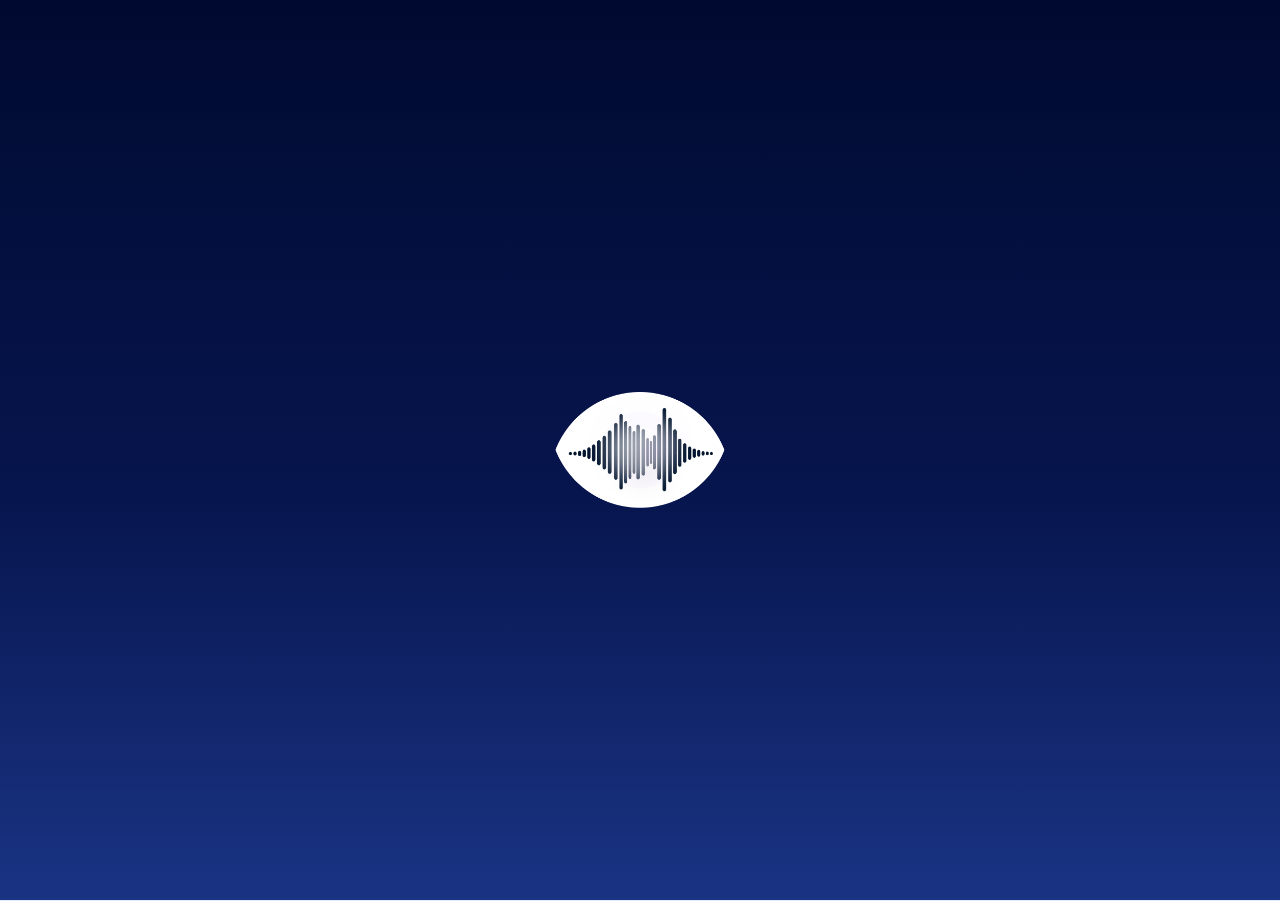
<file: frontend/index.html>
<!doctype html>
<!-- ===== vozver (PWA) =====
     Um arquivo só com todas as telas. Cada <section class="tela"> é uma tela.
     O JavaScript mostra uma tela por vez (js/navegacao.js).
     Por que tudo num arquivo só? Porque o navegador só deixa o site falar
     depois do primeiro toque, e esse "toque" vale só enquanto a página não recarrega.
     Trocando de tela sem recarregar, o vozver pode falar sozinho em todas as telas. -->
<html lang="pt-BR">
<head>
    <meta charset="utf-8">
    <meta name="viewport" content="width=device-width, initial-scale=1">
    <title>vozver</title>
    <meta name="description" content="Ouça, Encontre, Escolha. App de acessibilidade para compras no mercado.">

    <!-- Parte "PWA": nome, ícone e cor para instalar no celular -->
    <link rel="manifest" href="manifest.json">
    <meta name="theme-color" content="#0e1d3d">
    <link rel="icon" href="img/icone-192.png">
    <link rel="apple-touch-icon" href="img/icone-192.png">

    <!-- CSS: primeiro a base (cores, fontes, regras gerais), depois uma folha por tela -->
    <link rel="stylesheet" href="css/base.css">
    <link rel="stylesheet" href="css/telas/inicio.css">
    <link rel="stylesheet" href="css/telas/menu.css">
    <link rel="stylesheet" href="css/telas/ajustes.css">
    <link rel="stylesheet" href="css/telas/ler_codigo.css">
    <link rel="stylesheet" href="css/telas/busca.css">
    <link rel="stylesheet" href="css/telas/resultado.css">
    <link rel="stylesheet" href="css/telas/politica.css">
</head>
<body data-tema="claro">

    <!-- ============ 1. CARREGAMENTO ============ -->
    <section id="carregamento" class="tela tela-carregamento" aria-label="Carregando o vozver">
        <img src="img/logo-escuro.png" class="logo-carregamento" alt="Logo do vozver">
    </section>

    <!-- ============ 2. BOAS-VINDAS ============ -->
    <!-- A tela inteira é um botão: o primeiro toque libera a voz do vozver -->
    <section id="boas_vindas" class="tela">
        <button id="botao-comecar" class="tela-toda-botao" type="button"
                aria-label="Olá! Bem-vindo ao vozver. Toque em qualquer lugar da tela para começar.">
            <h1 class="ola">Olá</h1>
            <img src="img/logo-claro.png" class="logo-tema logo-boas-vindas" alt="">
            <span class="dica-comecar">Toque na tela para começar</span>
        </button>
    </section>

    <!-- ============ 3. PREPARE SEU VOZVER (só na 1ª vez) ============ -->
    <section id="prepare" class="tela">
        <h1 class="titulo-prepare" tabindex="-1">Prepare seu vozver</h1>
        <div class="botoes-prepare">
            <button id="botao-personalizar" class="botao-prepare botao-escuro" type="button"
                    aria-describedby="dica-personalizar">
                Personalize sua experiência
            </button>
            <span id="dica-personalizar" class="so-leitor">Abre os ajustes de tema, fonte e voz</span>

            <button id="botao-comecar-agora" class="botao-prepare botao-azul" type="button">
                Começar agora
            </button>
        </div>
    </section>

    <!-- ============ 4. MENU ============ -->
    <section id="menu" class="tela">
        <div class="conteudo">
            <h1 class="so-leitor" tabindex="-1">vozver, menu</h1>
            <img src="img/logo-claro.png" class="logo-tema logo-menu" alt="">

            <!-- data-tela: para onde o botão leva. data-explicacao: o que o app fala no 1º toque -->
            <button class="cartao-menu" type="button" data-tela="busca"
                    data-explicacao="Diga o nome do produto e ouça em qual corredor ele fica.">
                <span class="icone" data-icone="microfone" data-tamanho="90"></span>
                <span class="nome-menu">Buscar por voz</span>
            </button>

            <button class="cartao-menu" type="button" data-tela="ler_codigo"
                    data-explicacao="Aponte a câmera para o código e ouça o produto e o preço.">
                <span class="icone" data-icone="camera" data-tamanho="90"></span>
                <span class="nome-menu">Ler código de barras</span>
            </button>

            <button class="cartao-menu" type="button" data-tela="ajustes"
                    data-explicacao="Mude o tema, o tamanho da letra e a velocidade da voz.">
                <span class="icone" data-icone="engrenagem" data-tamanho="90"></span>
                <span class="nome-menu">Ajustes</span>
            </button>
        </div>

        <!-- Pílula de confirmação: aparece depois do 1º toque, sempre embaixo -->
        <button id="pilula" class="pilula" type="button" hidden>
            <span id="pilula-nome" class="pilula-nome"></span>
            <span class="pilula-texto">Toque aqui para abrir ›</span>
        </button>
    </section>

    <!-- ============ 5. AJUSTES ============ -->
    <section id="ajustes" class="tela">
        <div class="conteudo">
            <h1 class="titulo" tabindex="-1">AJUSTES</h1>

            <button id="botao-tema" class="cartao-ajuste" type="button">
                <span class="icone" data-icone="sol" data-tamanho="90"></span>
                <span id="texto-tema" class="texto-ajuste">Claro</span>
            </button>

            <button class="cartao-ajuste" type="button" data-ir="fonte" aria-describedby="dica-fonte">
                <span class="aa-desenho" aria-hidden="true">Aa</span>
                <span class="texto-ajuste">Fonte</span>
            </button>
            <span id="dica-fonte" class="so-leitor">Abre o ajuste do tamanho da letra</span>

            <button class="cartao-ajuste" type="button" data-ir="voz" aria-describedby="dica-voz">
                <span class="icone" data-icone="voz" data-tamanho="84"></span>
                <span class="texto-ajuste">Voz</span>
            </button>
            <span id="dica-voz" class="so-leitor">Abre o ajuste da velocidade da voz</span>

            <a href="#politica" class="link">Política de Privacidade</a>
        </div>
        <button class="botao-voltar" type="button">VOLTAR</button>
    </section>

    <!-- ============ 6. FONTE ============ -->
    <section id="fonte" class="tela">
        <div class="conteudo espalhado">
            <h1 class="titulo" tabindex="-1">FONTE</h1>
            <p class="exemplo-fonte" aria-hidden="true">Aa</p>
            <!-- input range = barra deslizante pronta do HTML (o leitor de tela já sabe usar) -->
            <input id="barra-fonte" class="barra" type="range" min="0" max="4" step="1"
                   aria-label="Tamanho da letra">
        </div>
        <button class="botao-voltar" type="button">VOLTAR</button>
    </section>

    <!-- ============ 7. VOZ ============ -->
    <section id="voz" class="tela">
        <div class="conteudo espalhado">
            <h1 class="titulo" tabindex="-1">VOZ</h1>
            <span class="icone desenho-voz" data-icone="voz" data-tamanho="150"></span>
            <input id="barra-voz" class="barra" type="range" min="0" max="4" step="1"
                   aria-label="Velocidade da voz">
        </div>
        <button class="botao-voltar" type="button">VOLTAR</button>
    </section>

    <!-- ============ 8. LER CÓDIGO DE BARRAS ============ -->
    <section id="ler_codigo" class="tela tela-camera">
        <h1 class="so-leitor" tabindex="-1">Ler código de barras</h1>

        <div class="area-camera">
            <!-- playsinline: no iPhone o vídeo fica dentro da página, sem abrir em tela cheia -->
            <video id="video-camera" class="video-camera" playsinline muted aria-hidden="true"></video>
            <span class="canto cima-esquerda"></span>
            <span class="canto cima-direita"></span>
            <span class="canto baixo-esquerda"></span>
            <span class="canto baixo-direita"></span>
            <span class="icone brilho brilho-cima" data-icone="brilho" data-tamanho="30"></span>
            <span class="icone brilho brilho-baixo" data-icone="brilho" data-tamanho="30"></span>

            <!-- Lanterna: só aparece se a câmera do celular tiver luz -->
            <button id="botao-lanterna" class="botao-lanterna" type="button" aria-pressed="false" hidden>
                Ligar lanterna
            </button>

            <!-- Aparece só se a câmera não ligar -->
            <div id="sem-camera" class="sem-camera" hidden>
                <p id="sem-camera-texto">Não consegui ligar a câmera.</p>
                <button id="botao-ligar-camera" class="botao-pequeno" type="button">Ligar câmera</button>
            </div>
        </div>

        <!-- Elipse do topo com o ícone da câmera (igual ao Figma) -->
        <div class="circulo-camera" aria-hidden="true">
            <span class="icone" data-icone="camera" data-tamanho="80"></span>
        </div>

        <div class="painel">
            <!-- Cartão do produto: preenchido pelo js/telas/ler_codigo.js -->
            <div id="cartao-produto" class="cartao-produto" hidden></div>

            <!-- Para testar sem câmera (ou se o código estiver estragado) -->
            <details class="digitar-codigo">
                <summary>Digitar o código</summary>
                <form id="form-codigo" class="linha-form">
                    <label for="campo-codigo" class="so-leitor">Número do código de barras</label>
                    <input id="campo-codigo" type="text" inputmode="numeric" autocomplete="off"
                           placeholder="Ex.: 7890000000011">
                    <button class="botao-pequeno" type="submit">Buscar</button>
                </form>
            </details>

            <button class="botao-voltar" type="button">VOLTAR</button>
        </div>
    </section>

    <!-- ============ 9. COMPARAR PREÇOS (a balança) ============ -->
    <section id="comparar" class="tela">
        <div class="conteudo">
            <h1 class="titulo" tabindex="-1">COMPARAR</h1>
            <p id="comparar-subtitulo" class="subtitulo"></p>
            <ol id="lista-comparar" class="lista-produtos"></ol>
        </div>
        <button class="botao-voltar" type="button">VOLTAR</button>
    </section>

    <!-- ============ 10. BUSCAR POR VOZ ============ -->
    <section id="busca" class="tela">
        <div class="conteudo">
            <h1 class="titulo" tabindex="-1">BUSCAR</h1>

            <button id="botao-microfone" class="botao-microfone" type="button" aria-pressed="false">
                <span class="icone" data-icone="microfone" data-tamanho="110"></span>
                <span id="texto-microfone" class="texto-microfone">Toque e fale o produto</span>
            </button>

            <form id="form-busca" class="linha-form">
                <label for="campo-busca" class="so-leitor">Nome do produto</label>
                <input id="campo-busca" type="search" autocomplete="off" placeholder="Ou digite o produto">
                <button class="botao-pequeno" type="submit">Buscar</button>
            </form>
            <!-- Exemplos de busca: ensinam o jeito de falar (só o nome do produto) -->
            <p class="exemplos-busca">Exemplos: <strong>Toddy</strong>, <strong>sal</strong>,
                <strong>miojo</strong>, <strong>sabão</strong></p>

            <!-- Onde a pessoa está: o app deduz sozinho, mas ela pode corrigir aqui -->
            <label class="linha-onde-estou">
                <span>Onde você está agora?</span>
                <select id="onde-estou">
                    <option value="0">Na entrada</option>
                    <option value="1">No corredor 1</option>
                    <option value="2">No corredor 2</option>
                    <option value="3">No corredor 3</option>
                    <option value="4">No corredor 4</option>
                </select>
            </label>
            <p id="busca-resumo" class="subtitulo" aria-live="polite"></p>
        </div>
        <button class="botao-voltar" type="button">VOLTAR</button>
    </section>

    <!-- ============ 11. RESULTADO DA BUSCA ============ -->
    <section id="resultado" class="tela">
        <div class="conteudo">
            <h1 class="titulo" tabindex="-1">RESULTADO</h1>
            <p id="resultado-resumo" class="subtitulo"></p>

            <!-- Como chegar: o mesmo que o app fala, escrito em letras grandes -->
            <div class="cartao-caminho">
                <p id="resultado-corredor" class="caminho-corredor"></p>
                <p id="resultado-caminho" class="caminho-texto"></p>
            </div>

                        <ul id="lista-resultado" class="lista-produtos" aria-label="Produtos encontrados"></ul>

            <button id="botao-ouvir-caminho" class="botao-pequeno" type="button">Ouvir o caminho de novo</button>
            <button id="botao-ver-mapa" class="botao-pequeno" type="button">Ver no mapa</button>
        </div>
        <button class="botao-voltar" type="button">BUSCAR OUTRO PRODUTO</button>
    </section>

    <!-- ============ MAPA DA LOJA ============ -->
    <!-- Abre pelo botão "Ver no mapa" do resultado. O corredor do produto fica pintado. -->
    <section id="mapa" class="tela">
        <div class="conteudo">
            <h1 class="titulo" tabindex="-1">MAPA DA LOJA</h1>
            <div class="cartao-caminho">
                <p id="mapa-corredor-nome" class="caminho-corredor"></p>
            </div>
            <!-- role="img": o leitor de tela lê a descrição (aria-label), que o resultado.js escreve -->
            <svg id="mapa-loja" class="mapa-loja" viewBox="0 0 320 220" role="img" aria-label="Mapa da loja">
                <rect class="mapa-principal" x="140" y="10" width="40" height="180" rx="8"/>
                <g class="mapa-corredor" data-corredor="3">
                    <rect x="8" y="14" width="126" height="46" rx="10"/><text x="71" y="38">3 · Mercearia</text>
                </g>
                <g class="mapa-corredor" data-corredor="2">
                    <rect x="8" y="74" width="126" height="46" rx="10"/><text x="71" y="98">2 · Matinais</text>
                </g>
                <g class="mapa-corredor" data-corredor="1">
                    <rect x="8" y="134" width="126" height="46" rx="10"/><text x="71" y="158">1 · Bebidas</text>
                </g>
                <g class="mapa-corredor" data-corredor="4">
                    <rect x="186" y="14" width="126" height="46" rx="10"/><text x="249" y="38">4 · Limpeza</text>
                </g>
                <text class="mapa-entrada" x="160" y="208">▲ ENTRADA</text>
            </svg>
        </div>
        <button class="botao-voltar" type="button">VOLTAR</button>
    </section>
    <!-- ============ 12. POLÍTICA DE PRIVACIDADE ============ -->
    <section id="politica" class="tela">
        <div class="conteudo texto-longo">
            <h1 class="titulo" tabindex="-1">Política de Privacidade</h1>
            <p class="versao">Versão 2.1 · Atualizada em 17/11/2026</p>

            <h2>Em resumo</h2>
            <ul>
                <li>Você usa o vozver sem criar conta, sem senha e sem e-mail.</li>
                <li>A câmera e o microfone só funcionam quando você permite, e você pode desligar quando quiser.</li>
                <li>Nós não vendemos os seus dados.</li>
            </ul>

            <h2>1. Quem somos</h2>
            <p>O vozver é um aplicativo web (PWA) de acessibilidade que ajuda pessoas com baixa visão a fazer compras no mercado. Ele fala em voz alta o que está na tela, lê o código de barras dos produtos e diz em qual corredor cada produto fica.</p>
            <p>O projeto foi criado por estudantes do curso Pró-Profissão (Instituto PROA em parceria com o SENAC), como projeto de Demoday. A equipe do vozver é a controladora dos dados, conforme a Lei Geral de Proteção de Dados (LGPD, Lei nº 13.709/2018).</p>

            <h2>2. Quais dados usamos</h2>
            <ul>
                <li><strong>Leitor de código de barras:</strong> a câmera procura o código no próprio aparelho. Só o número lido é enviado ao servidor do vozver, para buscar o produto. As imagens não são enviadas nem guardadas.</li>
                <li><strong>Busca por voz:</strong> o reconhecimento da sua voz é feito pelo navegador do seu aparelho. No Google Chrome, o áudio é enviado ao Google para virar texto, seguindo a política de privacidade do Google. O vozver não recebe nem guarda o áudio: só o texto reconhecido é enviado ao servidor do vozver, para buscar o produto.</li>
                <li><strong>Ajustes:</strong> tema, tamanho da letra e velocidade da voz ficam salvos só no seu aparelho.</li>
                <li><strong>Hospedagem:</strong> o site fica hospedado no Render (render.com), uma empresa com servidores fora do Brasil. Ela pode registrar dados técnicos de acesso, como endereço IP, tipo de navegador, data e hora.</li>
            </ul>
            <p>Não pedimos nome, CPF, telefone, endereço, senha nem dados de pagamento.</p>

            <h2>3. Para que usamos e por qual motivo legal</h2>
            <ul>
                <li><strong>Executar o serviço que você pediu</strong> (art. 7º, V): usar a câmera e o microfone para encontrar produtos.</li>
                <li><strong>Seu consentimento</strong> (art. 7º, I): quando o navegador pergunta se o vozver pode usar a câmera ou o microfone. Você pode retirar essa permissão a qualquer momento nas configurações do navegador.</li>
                <li><strong>Nosso legítimo interesse</strong> (art. 7º, IX): manter o site funcionando e seguro.</li>
            </ul>
            <p>Não usamos os dados para propaganda nem para criar um perfil sobre você.</p>

            <h2>4. Com quem compartilhamos</h2>
            <p>Não vendemos nem alugamos dados. Podem participar do funcionamento do vozver: o navegador do seu aparelho (no Chrome, o Google faz o reconhecimento de voz), a plataforma de hospedagem Render e, se a lei ou uma ordem judicial exigir, as autoridades.</p>
            <p><strong>Dados fora do Brasil:</strong> como o Google e o Render têm servidores em outros países, alguns dados técnicos podem ser tratados fora do Brasil. Isso acontece só para o serviço funcionar e segue as regras da LGPD para transferência internacional (art. 33).</p>
            <h2>5. Por quanto tempo guardamos</h2>
            <ul>
                <li><strong>Imagens e áudio:</strong> usados na hora e não guardados.</li>
                <li><strong>Ajustes:</strong> ficam no seu aparelho até você limpar os dados do navegador.</li>
                <li><strong>Registros técnicos:</strong> seguem o prazo da plataforma de hospedagem.</li>
            </ul>

            <h2>6. Seus direitos</h2>
            <p>A LGPD (art. 18) garante que você pode pedir, a qualquer momento e de graça: acesso aos seus dados, correção, eliminação, portabilidade, informação sobre compartilhamento e a retirada do consentimento. Se achar que seus direitos não foram respeitados, você pode reclamar à Autoridade Nacional de Proteção de Dados (ANPD), em gov.br/anpd.</p>

            <h2>7. Como protegemos seus dados</h2>
            <p>O vozver usa conexão segura (HTTPS), coleta poucos dados e só liga a câmera e o microfone com a sua permissão. Se houver um incidente que possa causar risco a você, vamos avisar você e a ANPD, como a lei determina.</p>

            <h2>8. Mudanças nesta política</h2>
            <p>O vozver ainda está em desenvolvimento. Quando um recurso novo mudar o uso de dados, vamos atualizar esta página e a data no topo.</p>

            <h2>9. Fale com a gente</h2>
            <p>E-mail: vozvercontato@gmail.com<br>
               Responsável pela proteção de dados: Equipe vozver<br>
               Equipe vozver: Alexsandra, Daniel, Gabriel, Isabella, Laryssa, Melissa e Samuel.</p>
        </div>
        <button class="botao-voltar" type="button">VOLTAR</button>
    </section>

    <!-- ============ SCRIPTS ============
         A ordem importa: primeiro as ferramentas, depois as telas, por último o app.js que liga tudo. -->
    <script src="vendor/barcode-detector.js"></script>
    <script src="js/icones.js"></script>
    <script src="js/config_e_voz.js"></script>
    <script src="js/navegacao.js"></script>
    <script src="js/sem_internet.js"></script>
    <script src="js/api.js"></script>
    <script src="js/telas/inicio.js"></script>
    <script src="js/telas/menu.js"></script>
    <script src="js/telas/ajustes.js"></script>
    <script src="js/telas/ler_codigo.js"></script>
    <script src="js/telas/comparar.js"></script>
    <script src="js/telas/busca.js"></script>
    <script src="js/telas/resultado.js"></script>
    <script src="js/telas/politica.js"></script>
    <script src="js/app.js"></script>
</body>
</html>
</file>
<file: frontend/css/base.css>
/* ===== Base do visual do vozver =====
   O que TODAS as telas usam: fontes, cores dos temas, regras gerais,
   o botão VOLTAR e as listas de produtos (Comparar e Buscar usam a mesma lista).
   As cores ficam em VARIÁVEIS (--fundo, --texto...). Para o tema escuro,
   só trocamos o valor das variáveis: o resto do CSS continua igual.
   O tamanho das letras usa calc(20px * var(--tamanho)): a tela Fonte muda o --tamanho.
   As cores e medidas vêm do Figma do grupo (Interface-VozVer).
   Este arquivo é carregado PRIMEIRO; os arquivos de css/telas/ vêm depois. */

/* ---------- Fontes (arquivos na pasta fontes/, funcionam sem internet) ---------- */
@font-face { font-family: 'Poppins'; font-weight: 500; src: url('../fontes/Poppins_500Medium.ttf'); font-display: swap; }
@font-face { font-family: 'Poppins'; font-weight: 700; src: url('../fontes/Poppins_700Bold.ttf'); font-display: swap; }
@font-face { font-family: 'Poppins'; font-weight: 800; src: url('../fontes/Poppins_800ExtraBold.ttf'); font-display: swap; }
@font-face { font-family: 'Nunito'; font-weight: 700; src: url('../fontes/Nunito_700Bold.ttf'); font-display: swap; }
@font-face { font-family: 'Nunito'; font-weight: 800; src: url('../fontes/Nunito_800ExtraBold.ttf'); font-display: swap; }

/* ---------- Cores ---------- */
:root {
    --tamanho: 1;                 /* multiplica o tamanho das letras (tela Fonte) */
    --azul-forte: #246bce;        /* botão "Começar agora" */
    --branco: #ffffff;
    --preto: #000000;
    --fundo-carregamento: linear-gradient(180deg, #000a30 0%, #07154e 55%, #1a3484 100%);   /* o azul da logo */
}

/* Tema claro: fundo lavanda e azul-marinho */
body[data-tema="claro"] {
    --fundo: #e3edff;
    --fundo-tela: var(--fundo);
    --texto: #0e1d3d;
    --cartao: #ffffff;
    --borda-cartao: #304470;
    --cartao-escolhido: #c9dbff;
    --botao: #0e1d3d;
    --sobre-botao: #ffffff;
    --preenchido: #304470;
    --trilho: #b8cbeb;
    --borda-trilho: #0e1d3d;
    --sombra: rgba(81, 86, 92, 0.4);
}

/* Tema escuro: o mesmo azul em degradê da logo */
body[data-tema="escuro"] {
    --fundo: #000a30;
    --fundo-tela: linear-gradient(180deg, #000a30 0%, #07154e 55%, #1a3484 100%);
    --texto: #ffffff;
    --cartao: #22409a;
    --borda-cartao: #ffffff;
    --cartao-escolhido: #3b5cc4;
    --botao: #e3edff;
    --sobre-botao: #000a30;
    --preenchido: #ffffff;
    --trilho: #22409a;
    --borda-trilho: #c9dbff;
    --sombra: rgba(0, 0, 0, 0.6);
}

/* ---------- Base ---------- */
* {
    box-sizing: border-box;
}
html, body {
    margin: 0;
    height: 100%;
    touch-action: manipulation;   /* sem zoom de dois toques (evita zoom sem querer); a pinça continua */
}

body {
    background: var(--fundo-tela);
    background-attachment: fixed;   /* o degradê fica parado e cobre a tela toda */
    color: var(--texto);
    font-family: 'Poppins', sans-serif;
    font-weight: 700;
    -webkit-tap-highlight-color: transparent;   /* tira o "flash" azul do toque no Android */
}

button {
    font-family: inherit;
    color: inherit;
    cursor: pointer;
    border: none;
}

/* Contorno bem visível para quem navega pelo teclado */
:focus-visible {
    outline: 4px solid var(--azul-forte);
    outline-offset: 3px;
}

/* Texto só para o leitor de tela: existe, mas não aparece */
.so-leitor {
    position: absolute;
    width: 1px;
    height: 1px;
    overflow: hidden;
    clip: rect(0 0 0 0);
    white-space: nowrap;
}

/* ---------- Telas ---------- */
/* Todas as telas ficam escondidas; o JS coloca a classe "ativa" na tela da vez */
.tela {
    display: none;
    flex-direction: column;
    height: 100dvh;
}

.tela.ativa {
    display: flex;
}

/* Área do meio da tela: rola se não couber, e o VOLTAR fica sempre embaixo */
.conteudo {
    flex: 1;
    overflow-y: auto;
    width: 100%;
    max-width: 400px;
    margin: 0 auto;
    padding: 0 24px 24px;
    display: flex;
    flex-direction: column;
    gap: 14px;
}

.conteudo.espalhado {
    justify-content: space-evenly;   /* título, exemplo e barra espalhados na altura */
    padding: 0 35px;
}

.titulo {
    margin: 40px 0 8px;
    text-align: center;
    font-size: calc(40px * var(--tamanho));
    font-weight: 700;
}

.subtitulo {
    margin: 0 0 8px;
    text-align: center;
    font-weight: 500;
    font-size: calc(18px * var(--tamanho));
}

.icone {
    display: inline-flex;
    justify-content: center;
    align-items: center;
}

/* ---------- Botão VOLTAR (igual em várias telas) ---------- */
.botao-voltar {
    flex-shrink: 0;
    min-height: 90px;
    margin: 24px 28px;
    border-radius: 20px;
    font-size: calc(32px * var(--tamanho));
    box-shadow: inset 0 4px 4px rgba(195, 195, 195, 0.55);   /* brilho em cima, igual ao Figma */
}

/* Botão pequeno (Buscar, Ligar câmera, botões do cartão) */
.botao-pequeno {
    min-height: 56px;
    padding: 6px 16px;
    border-radius: 16px;
    font-size: calc(22px * var(--tamanho));
}

/* O que os dois botões têm igual: as cores, o negrito e o "afundar" no toque */
.botao-voltar,
.botao-pequeno {
    background: var(--botao);
    color: var(--sobre-botao);
    font-weight: 700;
}

.botao-voltar:active,
.botao-pequeno:active {
    opacity: 0.8;
}

/* ---------- 9 e 10. Listas de produtos (Comparar e Buscar) ---------- */
.lista-produtos {
    list-style: none;
    margin: 0;
    padding: 0;
    display: flex;
    flex-direction: column;
    gap: 14px;
}

.item-produto {
    display: flex;
    align-items: center;
    gap: 12px;
    width: 100%;
    padding: 16px;
    border-radius: 30px;
    border: 2px solid var(--borda-cartao);
    background: var(--cartao);
    text-align: left;
}

.item-produto.escolhido {
    background: var(--cartao-escolhido);
    border-width: 5px;
}

.item-posicao {
    font-weight: 800;
    font-size: calc(28px * var(--tamanho));
}

.item-textos {
    flex: 1;
    min-width: 0;                 /* deixa o texto quebrar a linha em vez de empurrar a caixa */
    display: flex;
    flex-direction: column;
    gap: 2px;
    overflow-wrap: break-word;    /* palavra comprida (Lava-Roupas) quebra dentro do quadro */
}

/* A marca vem primeiro e em negrito: é o que diferencia dois produtos com o mesmo nome */
.item-marca {
    font-weight: 800;
    font-size: calc(20px * var(--tamanho));
}

.item-nome {
    font-size: calc(17px * var(--tamanho));
}

.item-detalhe {
    font-weight: 500;
    font-size: calc(14px * var(--tamanho));
}

/* O preço fica embaixo do nome (e não na direita), para nunca sair do quadro */
.item-preco {
    font-weight: 800;
    font-size: calc(24px * var(--tamanho));
    margin-top: 6px;
}

/* ---------- Quem pediu "reduzir movimento" no celular: nada pisca ---------- */
@media (prefers-reduced-motion: reduce) {
    *, *::before, *::after {
        animation: none !important;
        transition: none !important;
    }
}
</file>
<file: frontend/css/telas/inicio.css>
/* ===== Telas do começo: Carregamento, Boas-vindas e Prepare seu vozver =====
   Combina com js/telas/inicio.js. */    

/* ---------- 1. Carregamento ---------- */
.tela-carregamento {
    background: var(--fundo-carregamento);
    align-items: center;
    justify-content: center;
}

.logo-carregamento {
    width: 200px;
    animation: piscar 1.5s infinite;
}

/* O olho fecha rápido e abre de novo */
@keyframes piscar {
    0%, 40% { transform: scaleY(1); }
    50% { transform: scaleY(0.08); }
    60%, 100% { transform: scaleY(1); }
}

/* ---------- 2. Boas-vindas ---------- */
.tela-toda-botao {
    flex: 1;
    display: flex;
    flex-direction: column;
    align-items: center;
    justify-content: center;
    gap: 40px;
    padding-bottom: 80px;
    background: var(--fundo);
}

.ola {
    margin: 0;
    font-size: calc(48px * var(--tamanho));
    font-weight: 700;
}

.logo-boas-vindas {
    width: 230px;
}

.dica-comecar {
    font-weight: 500;
    font-size: calc(20px * var(--tamanho));
    animation: pulsar 2s infinite;
}

@keyframes pulsar {
    50% { opacity: 0.45; }
}

/* ---------- 3. Prepare seu vozver ---------- */
#prepare {
    padding: 91px 17px 0;
}

.titulo-prepare {
    margin: 0;
    text-align: center;
    font-family: 'Nunito', sans-serif;
    font-weight: 800;
    font-size: calc(32px * var(--tamanho));
}

.botoes-prepare {
    flex: 1;
    display: flex;
    flex-direction: column;
    gap: 24px;
    padding: 32px 0 40px;
}

/* Os dois botões dividem todo o espaço que sobra embaixo do título (flex: 1).
   Assim eles ficam bem grandes e fáceis de acertar, em qualquer tamanho de celular. */
.botao-prepare {
    flex: 1;
    min-height: 120px;
    padding: 16px;
    border-radius: 35px;
    font-family: 'Nunito', sans-serif;
    font-weight: 800;
    font-size: calc(30px * var(--tamanho));
    box-shadow: 0 4px 10px rgba(0, 0, 0, 0.25);
}

.botao-escuro {
    background: var(--botao);
    color: var(--sobre-botao);
}

.botao-azul {
    background: var(--azul-forte);
    color: var(--branco);
}
</file>
<file: frontend/css/telas/menu.css>
/* ===== Menu =====
   Os 3 botões grandes e a pílula da confirmação em dois toques.
    */
/* ---------- 4. Menu ---------- */
.logo-menu {
    width: 79px;
    align-self: center;
    margin: 24px 0 12px;
}

.cartao-menu {
    min-height: 165px;
    padding: 12px;
    border-radius: 35px;
    border: 2px solid var(--borda-cartao);
    background: var(--cartao);
    box-shadow: 0 4px 10px 2px var(--sombra);
    display: flex;
    flex-direction: column;
    align-items: center;
    justify-content: center;
    gap: 4px;
}

/* Botão tocado uma vez: fundo mais forte e borda grossa */
.cartao-menu.escolhido {
    background: var(--cartao-escolhido);
    border-width: 5px;
}

.nome-menu {
    font-size: calc(18px * var(--tamanho));
}

.pilula {
    flex-shrink: 0;
    min-height: 72px;
    margin: 0 16px 16px;
    padding: 14px 24px;
    border-radius: 40px;
    background: var(--botao);
    color: var(--sobre-botao);
    display: flex;
    flex-direction: column;
    align-items: center;
    gap: 2px;
}

.pilula[hidden] {
    display: none;
}

.pilula-nome {
    font-size: calc(20px * var(--tamanho));
}

.pilula-texto {
    font-weight: 500;
    font-size: calc(15px * var(--tamanho));
}
</file>
<file: frontend/css/telas/ajustes.css>
/* ===== Ajustes, Fonte e Voz =====
   O botão do tema e as barras deslizantes da fonte e da voz.
   */

/* ---------- 5. Ajustes ---------- */
#ajustes .conteudo {
    padding: 0 36px;
    gap: 28px;
}

.cartao-ajuste {
    min-height: 130px;
    padding: 0 22px;
    border-radius: 50px;
    border: 2px solid var(--borda-cartao);
    background: var(--cartao);
    box-shadow: 0 7px 20px var(--sombra);
    display: flex;
    align-items: center;
    gap: 12px;
}

.cartao-ajuste:active {
    background: var(--cartao-escolhido);
}

.texto-ajuste {
    flex: 1;
    text-align: center;
    font-size: calc(32px * var(--tamanho));
}

.aa-desenho {
    width: 100px;
    text-align: center;
    font-size: 60px;   /* fixo: é um desenho, não um texto para ler */
}

.link {
    padding: 12px;
    text-align: center;
    color: var(--texto);
    font-size: calc(16px * var(--tamanho));
}

/* ---------- 6 e 7. Fonte e Voz ---------- */
.exemplo-fonte {
    margin: 0;
    text-align: center;
    font-size: calc(96px * var(--tamanho));
}

.desenho-voz {
    align-self: center;
}

/* Barra deslizante: trilho de 50px e bolinha de 91px, como no Figma.
   --porcento (0% a 100%) é colocado pelo JS e pinta a parte cheia do trilho. */
.barra {
    -webkit-appearance: none;
    appearance: none;
    width: 100%;
    height: 91px;
    background: transparent;
    --porcento: 50%;
}

.barra::-webkit-slider-runnable-track {
    height: 50px;
    border-radius: 25px;
    border: 2px solid var(--borda-trilho);
    background: linear-gradient(to right, var(--preenchido) var(--porcento), var(--trilho) var(--porcento));
}

.barra::-webkit-slider-thumb {
    -webkit-appearance: none;
    width: 91px;
    height: 91px;
    margin-top: -22.5px;   /* centraliza a bolinha no trilho: (50 - 91) / 2 - 2 da borda */
    border-radius: 50%;
    background: var(--preenchido);
    border: 3px solid var(--fundo);
}

.barra::-moz-range-track {
    height: 50px;
    border-radius: 25px;
    border: 2px solid var(--borda-trilho);
    background: var(--trilho);
}

.barra::-moz-range-progress {
    height: 50px;
    border-radius: 25px;
    background: var(--preenchido);
}

.barra::-moz-range-thumb {
    width: 91px;
    height: 91px;
    border-radius: 50%;
    background: var(--preenchido);
    border: 3px solid var(--fundo);
}
</file>
<file: frontend/css/telas/ler_codigo.css>
/* ===== Ler código de barras =====
   A câmera com a mira, o cartão do produto e o campo de digitar o código.
   */

/* ---------- 8. Ler código de barras ---------- */
.tela-camera {
    position: relative;
    padding-top: 70px;   /* espaço para a elipse do topo */
}

.area-camera {
    position: relative;
    flex: 1;
    min-height: 200px;
    background: var(--preto);   /* fundo preto enquanto a câmera liga */
    overflow: hidden;
}

.video-camera {
    width: 100%;
    height: 100%;
    object-fit: cover;   /* preenche a área sem deformar a imagem */
}

/* Mira: 4 cantos brancos. Cada canto é uma caixa com só duas bordas. */
.canto {
    position: absolute;
    width: 82px;
    height: 82px;
    border: 0 solid var(--branco);
    pointer-events: none;
}
.cima-esquerda  { top: 35px; left: 35px; border-top-width: 10px; border-left-width: 10px; }
.cima-direita   { top: 35px; right: 35px; border-top-width: 10px; border-right-width: 10px; }
.baixo-esquerda { bottom: 35px; left: 35px; border-bottom-width: 10px; border-left-width: 10px; }
.baixo-direita  { bottom: 35px; right: 35px; border-bottom-width: 10px; border-right-width: 10px; }

.brilho {
    position: absolute;
    pointer-events: none;
    color: var(--branco);   /* estrelinhas sempre brancas, por cima da câmera */
}
.brilho-cima  { top: 55px; right: 75px; }
.brilho-baixo { bottom: 65px; left: 60px; }

.sem-camera {
    position: absolute;
    inset: 0;
    padding: 24px;
    display: flex;
    flex-direction: column;
    align-items: center;
    justify-content: center;
    gap: 16px;
    color: var(--branco);
    text-align: center;
    font-size: calc(18px * var(--tamanho));
}

.sem-camera[hidden] {
    display: none;
}

/* Elipse do topo com o ícone da câmera */
.circulo-camera {
    position: absolute;
    top: 20px;
    left: 50%;
    transform: translateX(-50%);
    width: 156px;
    height: 121px;
    border-radius: 50%;
    background: var(--fundo);
    display: flex;
    align-items: center;
    justify-content: center;
}

/* Painel de baixo, com sombra para cima */
.painel {
    flex-shrink: 0;
    position: relative;
    max-height: 60dvh;
    overflow-y: auto;
    background: var(--fundo);
    box-shadow: 0 -8px 30px 2px var(--sombra);
}

.painel .botao-voltar {
    width: calc(100% - 56px);
}

.digitar-codigo {
    margin: 12px 28px 0;
    font-size: calc(16px * var(--tamanho));
}

.digitar-codigo summary {
    cursor: pointer;
    padding: 8px 0;
}

/* Campo de texto + botão lado a lado (código e busca) */
.linha-form {
    display: flex;
    flex-direction:column;
    gap: 8px;
}

.linha-form input {
    flex: 1;
    min-width: 0;
    min-height: 72px;
    padding: 0 14px;
    border-radius: 16px;
    border: 2px solid var(--borda-cartao);
    background: var(--cartao);
    color: var(--texto);
    font-family: inherit;
    font-weight: 500;
    font-size: calc(22px * var(--tamanho));
}

/* Cartão do produto encontrado */
.cartao-produto {
    margin: 16px 16px 0;
    padding: 16px;
    border-radius: 35px;
    border: 2px solid var(--borda-cartao);
    background: var(--cartao);
    display: flex;
    flex-direction: column;
    align-items: center;
    text-align: center;
}

.cartao-produto[hidden] {
    display: none;
}

.produto-nome {
    margin: 0;
    font-size: calc(20px * var(--tamanho));
}

.produto-info {
    margin: 0;
    font-weight: 500;
    font-size: calc(15px * var(--tamanho));
}

.produto-preco {
    margin: 4px 0;
    font-weight: 800;
    font-size: calc(28px * var(--tamanho));
}

.linha-botoes {
    display: flex;
    gap: 8px;
    width: 100%;
    margin-top: 8px;
}

.linha-botoes .botao-pequeno {
    flex: 1;
    padding: 6px;
    display: flex;
    align-items: center;
    justify-content: center;
}

/* Balança: a imagem vira um "molde" pintado com a cor do texto do botão */
.icone-balanca {
    width: 44px;
    height: 40px;
    background: var(--sobre-botao);
    -webkit-mask: url('../../img/balanca.png') center / contain no-repeat;
    mask: url('../../img/balanca.png') center / contain no-repeat;
}

/* Botão da lanterna: embaixo, no meio da câmera, por cima da imagem */
.botao-lanterna {
    position: absolute;
    left: 50%;
    bottom: 16px;
    transform: translateX(-50%);
    z-index: 1;
    min-height: 56px;
    padding: 0 24px;
    border-radius: 30px;
    border: 3px solid var(--branco);
    background: var(--preto);
    color: var(--branco);
    font-weight: 800;
    font-size: calc(18px * var(--tamanho));
    white-space: nowrap;
}

/* Ligada: o botão "acende" (fundo branco) */
.botao-lanterna[aria-pressed="true"] {
    background: var(--branco);
    color: var(--preto);
}

.botao-lanterna[hidden] {
    display: none;
}
</file>
<file: frontend/css/telas/busca.css>
/* ===== Buscar por voz =====
   O botão do microfone e o campo de busca. A lista de resultados está no base.css.
   Combina com js/telas/busca.js. */

/* ---------- 10. Buscar por voz ---------- */
.botao-microfone {
    min-height: 220px;
    border-radius: 35px;
    border: 2px solid var(--borda-cartao);
    background: var(--cartao);
    box-shadow: 0 4px 10px 2px var(--sombra);
    display: flex;
    flex-direction: column;
    align-items: center;
    justify-content: center;
    gap: 8px;
}

/* Enquanto escuta: fundo forte e o microfone "respira" */
.botao-microfone.ouvindo {
    background: var(--cartao-escolhido);
    border-width: 5px;
}

.botao-microfone.ouvindo .icone {
    animation: pulsar 1s infinite;
}

.texto-microfone {
    font-size: calc(22px * var(--tamanho));
}

/* "Onde você está agora?": o seletor do corredor */

.linha-onde-estou {
    display: flex;
    flex-direction: column;
    gap: 8px;
    font-size: calc(22px * var(--tamanho));
    text-align: center;
    margin-top: auto;
}

.linha-onde-estou select {
    min-height: 72px;
    padding: 0 16px;
    border-radius: 20px;
    border: 3px solid var(--borda-cartao);
    background: var(--cartao);
    color: var(--texto);
    font-family: inherit;
    font-weight: 700;
    font-size: calc(22px * var(--tamanho));
}

/* "Exemplos: Toddy, sal, detergente, sabão" */
.exemplos-busca {
    margin: 0;
    text-align: center;
    font-weight: 500;
    font-size: calc(18px * var(--tamanho));
}
</file>
<file: frontend/css/telas/resultado.css>
/* ===== Resultado da busca por voz =====
   O cartão do caminho (corredor + como chegar) em letras grandes.
   A lista de produtos usa os estilos do base.css.
   Combina com js/telas/resultado.js. */

/* ---------- 11. Resultado da busca ---------- */
.cartao-caminho {
    padding: 20px;
    border-radius: 30px;
    border: 3px solid var(--borda-cartao);
    background: var(--cartao-escolhido);
}

/* "CORREDOR 2 · MATINAIS": igual à plaquinha da banca */
.caminho-corredor {
    margin: 0 0 8px;
    font-weight: 800;
    font-size: calc(26px * var(--tamanho));
    text-transform: uppercase;
}

/* O caminho escrito: o mesmo texto que o app fala */
.caminho-texto {
    margin: 0;
    font-weight: 600;
    font-size: calc(19px * var(--tamanho));
    line-height: 1.4;
}
/* Tela do MAPA DA LOJA: corredores de cartão; o do produto fica pintado */
.mapa-loja {
    flex-shrink: 0;   /* sem isso a coluna "espreme" o mapa até sumir */
    width: 100%;
    height: auto;
}
.mapa-loja rect {
    fill: var(--cartao);
    stroke: var(--borda-cartao);
    stroke-width: 2;
}
.mapa-loja text {
    fill: var(--texto);
    font-weight: 700;
    font-size: 16px;
    text-anchor: middle;
    dominant-baseline: middle;
}
.mapa-loja .mapa-principal {
    fill: var(--trilho);
    stroke: none;
}
.mapa-corredor.destaque rect {
    fill: var(--preenchido);
    stroke-width: 4;
}
.mapa-corredor.destaque text {
    fill: var(--fundo);
    font-weight: 800;
}

/* "BUSCAR OUTRO PRODUTO" é mais comprido que "VOLTAR": letra um pouco menor para caber */
#resultado .botao-voltar {
    font-size: calc(24px * var(--tamanho));
}
</file>
<file: frontend/css/telas/politica.css>
/* ===== Política de Privacidade =====
   O texto longo da política (títulos, parágrafos e listas).
   */

/* ---------- 11. Política de Privacidade ---------- */
.texto-longo {
    font-family: 'Nunito', sans-serif;
    font-weight: 700;
    font-size: calc(16px * var(--tamanho));
    line-height: 1.5;
    gap: 4px;
}

.texto-longo .titulo {
    font-family: 'Poppins', sans-serif;
    font-size: calc(30px * var(--tamanho));
}

.texto-longo h2 {
    margin: 16px 0 4px;
    font-family: 'Poppins', sans-serif;
    font-size: calc(19px * var(--tamanho));
}

.texto-longo p,
.texto-longo ul {
    margin: 0;
}

.texto-longo ul {
    padding-left: 22px;
}

.versao {
    text-align: center;
    font-weight: 700;
    opacity: 0.8;
}
</file>
